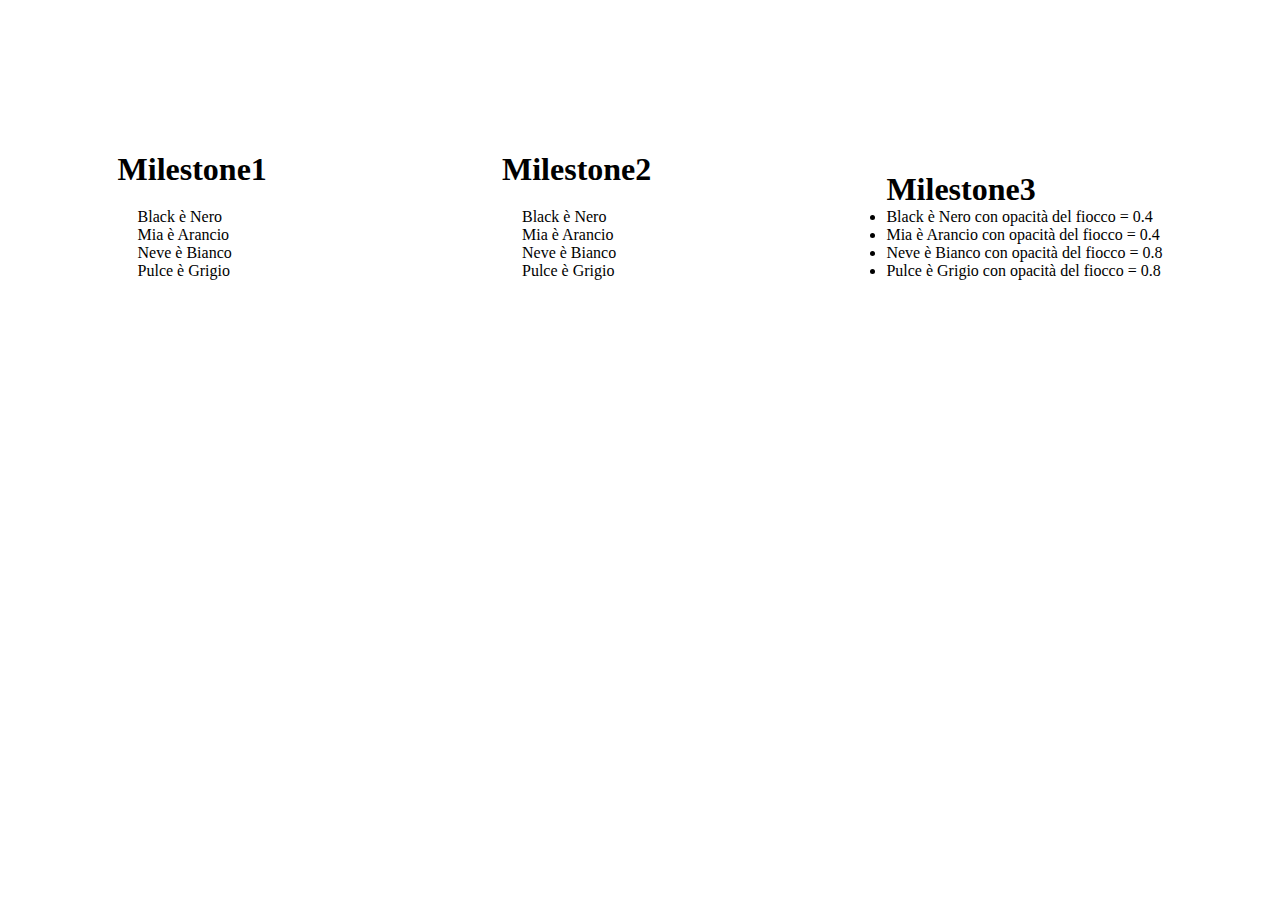
<file: cats/index.html>
<!DOCTYPE html>
<html lang="en">
<head>
  <meta charset="UTF-8">
  <meta name="viewport" content="width=device-width, initial-scale=1.0">
  <meta http-equiv="X-UA-Compatible" content="ie=edge">
  <link rel="stylesheet" href="./master.css">
  <link rel="stylesheet" href="https://cdnjs.cloudflare.com/ajax/libs/font-awesome/5.15.3/css/all.min.css" integrity="sha512-iBBXm8fW90+nuLcSKlbmrPcLa0OT92xO1BIsZ+ywDWZCvqsWgccV3gFoRBv0z+8dLJgyAHIhR35VZc2oM/gI1w==" crossorigin="anonymous" />
  <link rel="preconnect" href="https://fonts.gstatic.com">
  <link href="https://fonts.googleapis.com/css2?family=Lato:wght@300;400&display=swap" rel="stylesheet">
  <script src="https://ajax.googleapis.com/ajax/libs/jquery/3.5.1/jquery.min.js"></script>
  <script src="./main.js" charset="utf-8"></script>
  <title>Cats</title>
</head>
<body>
  <div class="mil1"><h1>Milestone1</h1><ul id="res"></ul></div>
  <div class="mil1"><h1>Milestone2</h1><ul id="res2"></ul></div>
  <div class="mil1"><h1>Milestone3</h1><ul id="res3"></ul></div>
</body>
</html>
</file>
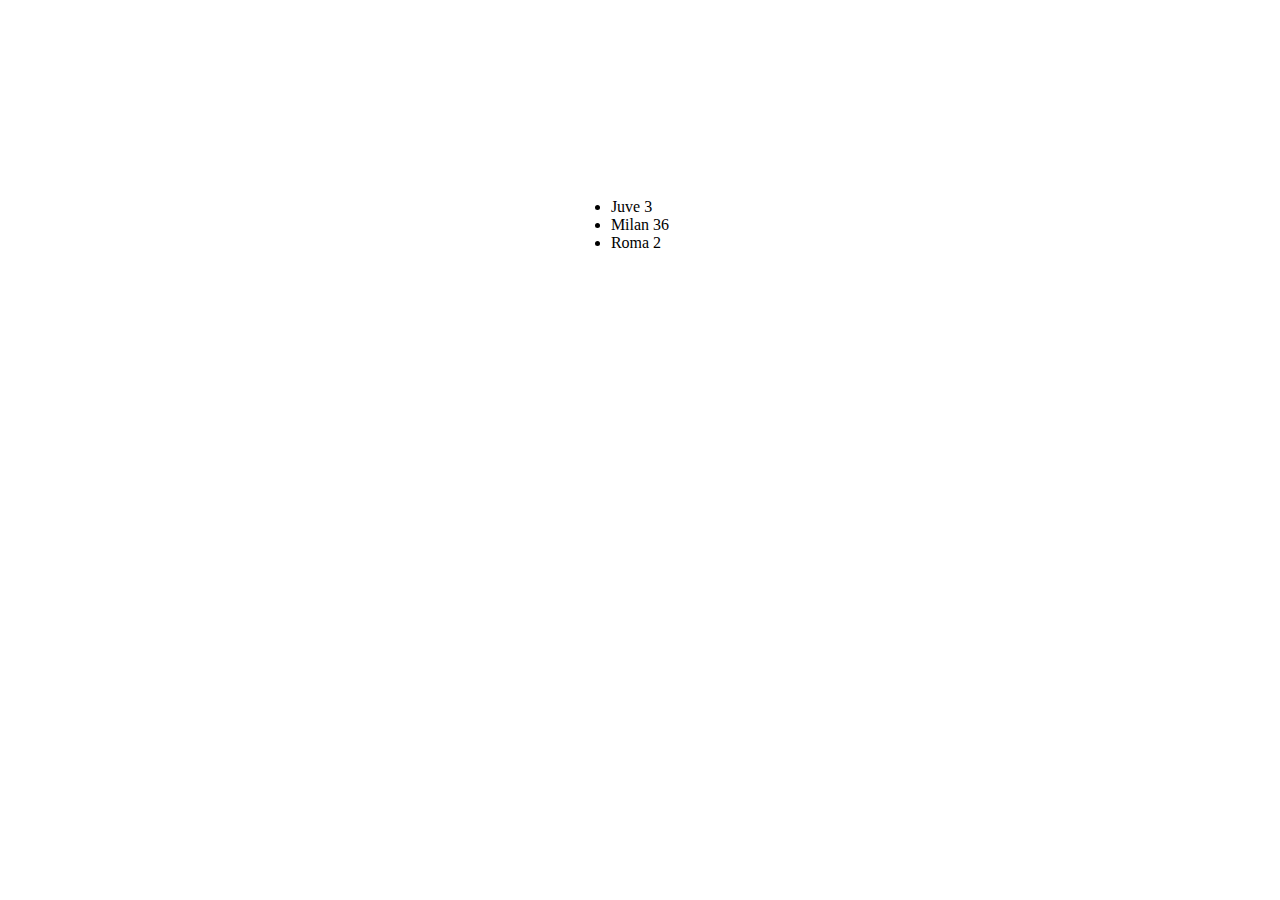
<file: js1/index.html>
<!DOCTYPE html>
<html lang="en">
<head>
  <meta charset="UTF-8">
  <meta name="viewport" content="width=device-width, initial-scale=1.0">
  <meta http-equiv="X-UA-Compatible" content="ie=edge">
  <link rel="stylesheet" href="./master.css">
  <link rel="preconnect" href="https://fonts.gstatic.com">
  <link href="https://fonts.googleapis.com/css2?family=Lato:wght@300;400&display=swap" rel="stylesheet">
  <script src="https://ajax.googleapis.com/ajax/libs/jquery/3.5.1/jquery.min.js"></script>
  <script src="./main.js" charset="utf-8"></script>
  <title>Document</title>
</head>
<body>
  <ul id="res"></ul>
</body>
</html>
</file>
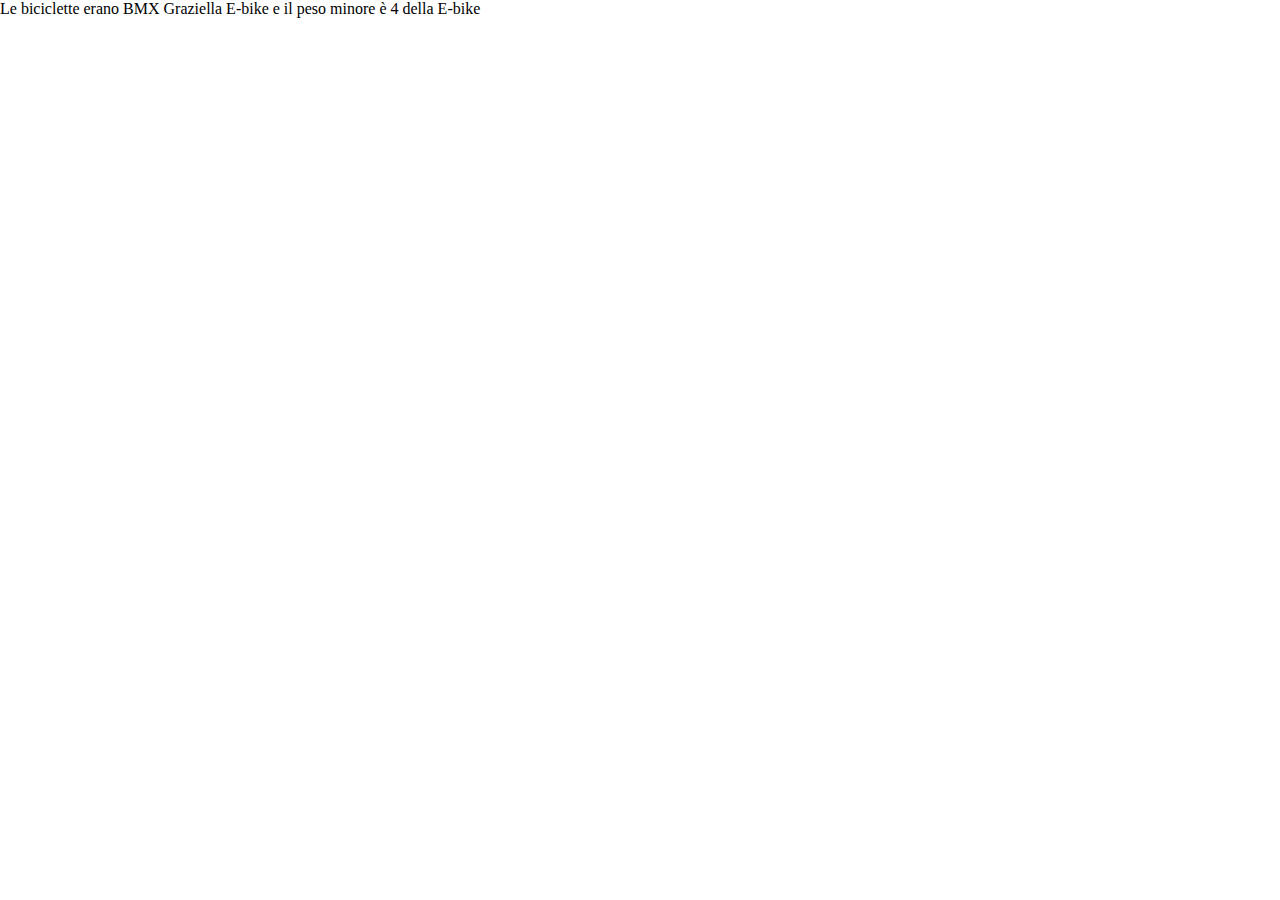
<file: js2/index.html>
<!DOCTYPE html>
<html lang="en">
<head>
  <meta charset="UTF-8">
  <meta name="viewport" content="width=device-width, initial-scale=1.0">
  <meta http-equiv="X-UA-Compatible" content="ie=edge">
  <link rel="stylesheet" href="./master.css">
  <link rel="preconnect" href="https://fonts.gstatic.com">
  <link href="https://fonts.googleapis.com/css2?family=Lato:wght@300;400&display=swap" rel="stylesheet">
  <script src="https://ajax.googleapis.com/ajax/libs/jquery/3.5.1/jquery.min.js"></script>
  <script src="./main.js" charset="utf-8"></script>
  <title>Document</title>
</head>
<body>
  <p id="res"></p>
</body>
</html>
</file>
<file: cats/master.css>
*{
  margin: 0;
  padding: 0;
  box-sizing: border-box;
}

body{
  display: flex;
  justify-content: space-around;
  flex-wrap: wrap;
  align-items: center;
  height: 50vh;
}

#res{
  list-style: none;
  padding: 20px;
}

#res2{
  list-style: none;
  padding: 20px;
}

/* .blue-ribbon i{
  color: lightblue;
}

.pink-ribbon i{
  color: lightpink;
} */
</file>
<file: js1/master.css>
*{
  margin: 0;
  padding: 0;
  box-sizing: border-box;
}

body{
  display: flex;
  justify-content: center;
  align-items: center;
  height: 50vh;
}
</file>
<file: js2/master.css>
*{
  margin: 0;
  padding: 0;
  box-sizing: border-box;
}

body{

}
</file>
